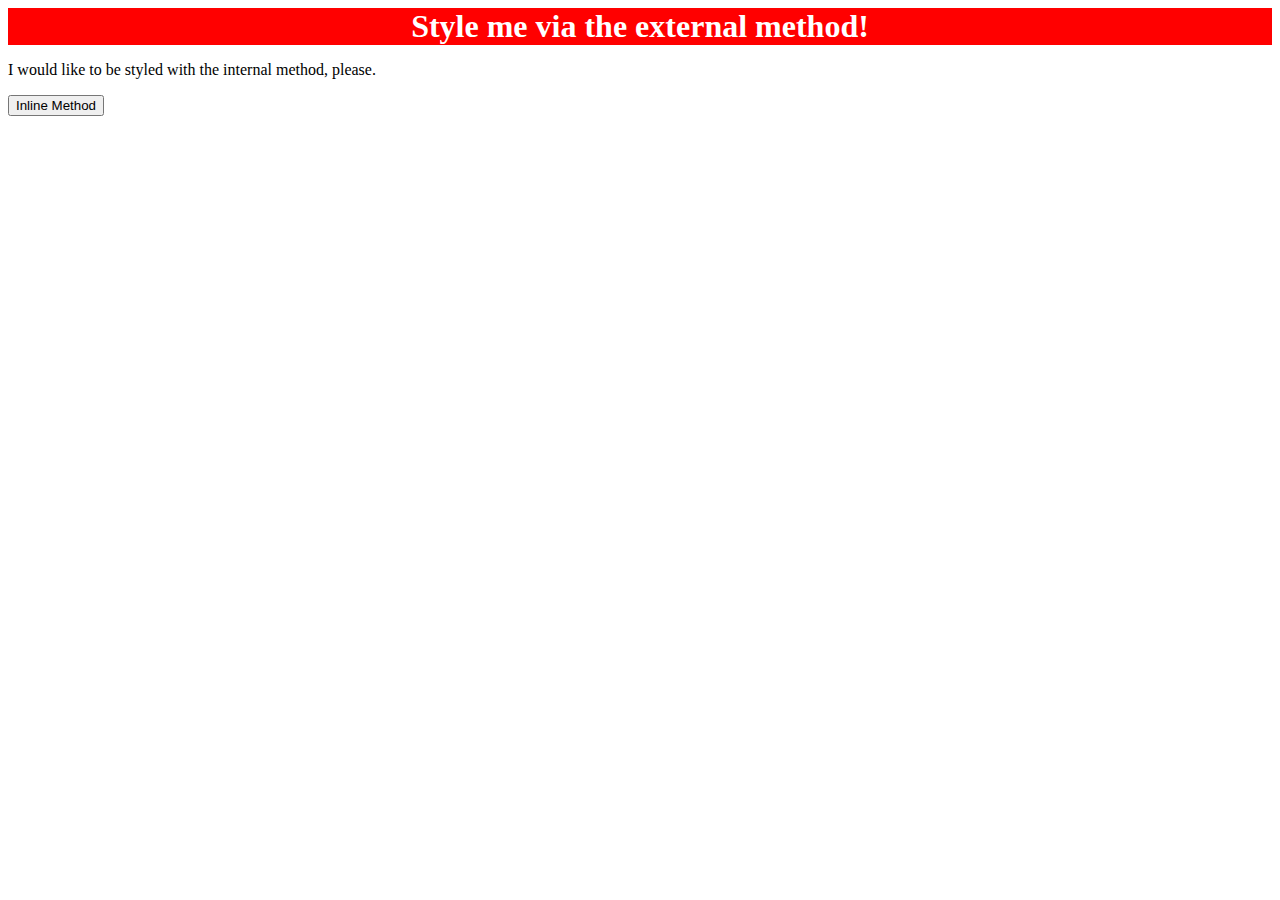
<file: foundations/intro-to-css/01-css-methods/index.html>
<!DOCTYPE html>
<html lang="en">
  <head>
    <link rel="stylesheet" href="styles.css"
    <meta charset="UTF-8">
    <meta http-equiv="X-UA-Compatible" content="IE=edge">
    <meta name="viewport" content="width=device-width, initial-scale=1.0">
    <title>Methods for Adding CSS</title>
  </head>
  <body>
    <div>Style me via the external method!</div>
    <p>I would like to be styled with the internal method, please.</p>
    <button>Inline Method</button>
  </body>
</html>
</file>
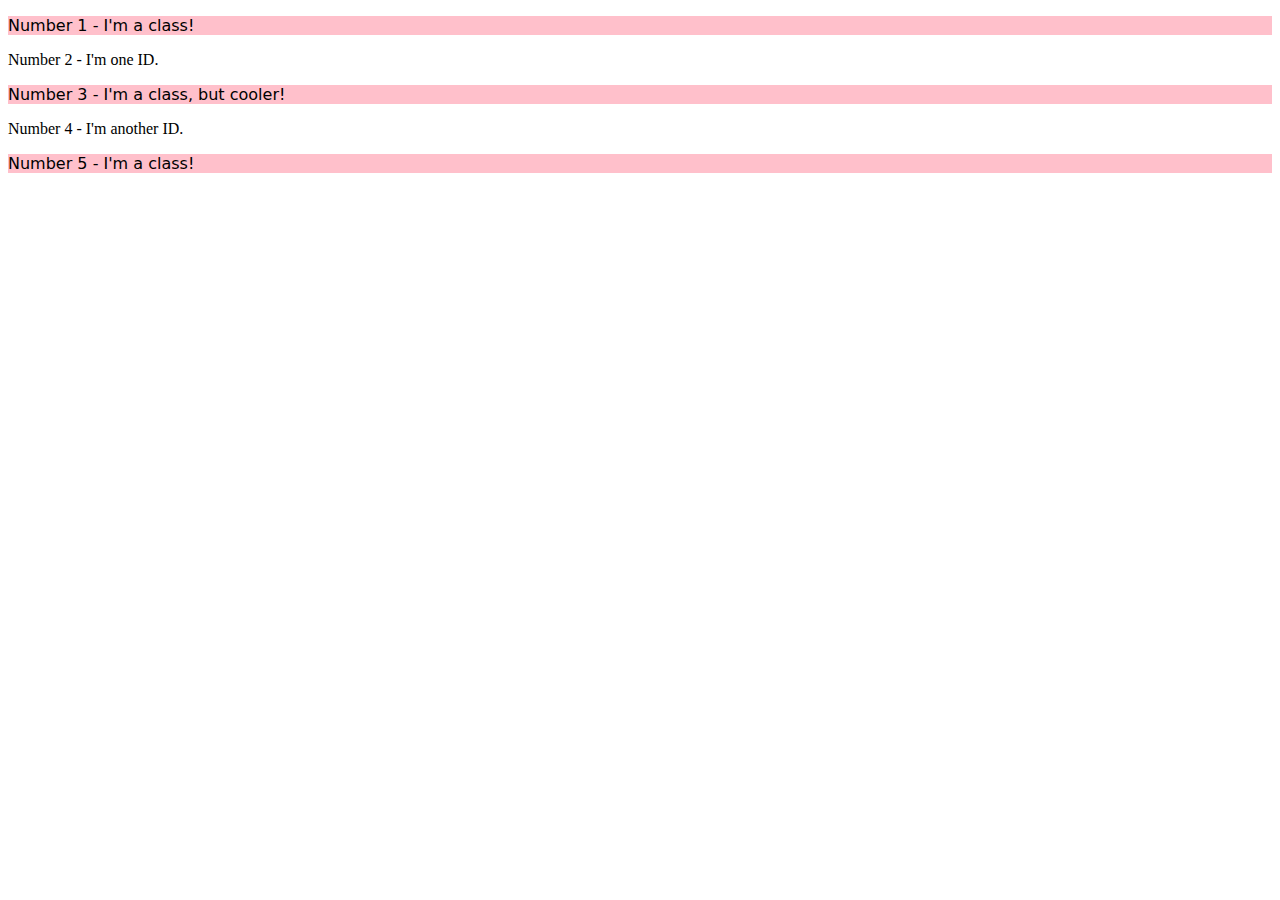
<file: foundations/intro-to-css/02-class-id-selectors/index.html>
<!DOCTYPE html>
<html lang="en">
  <head>
    <meta charset="UTF-8">
    <meta http-equiv="X-UA-Compatible" content="IE=edge">
    <meta name="viewport" content="width=device-width, initial-scale=1.0">
    <title>Class and ID Selectors</title>
    <link rel="stylesheet" href="style.css">
  </head>
  <body>
    <p class="odd">Number 1 - I'm a class!</p>
    <div>Number 2 - I'm one ID.</div>
    <p class="odd">Number 3 - I'm a class, but cooler!</p>
    <div>Number 4 - I'm another ID.</div>
    <p class="odd">Number 5 - I'm a class!</p>
  </body>
</html>
</file>
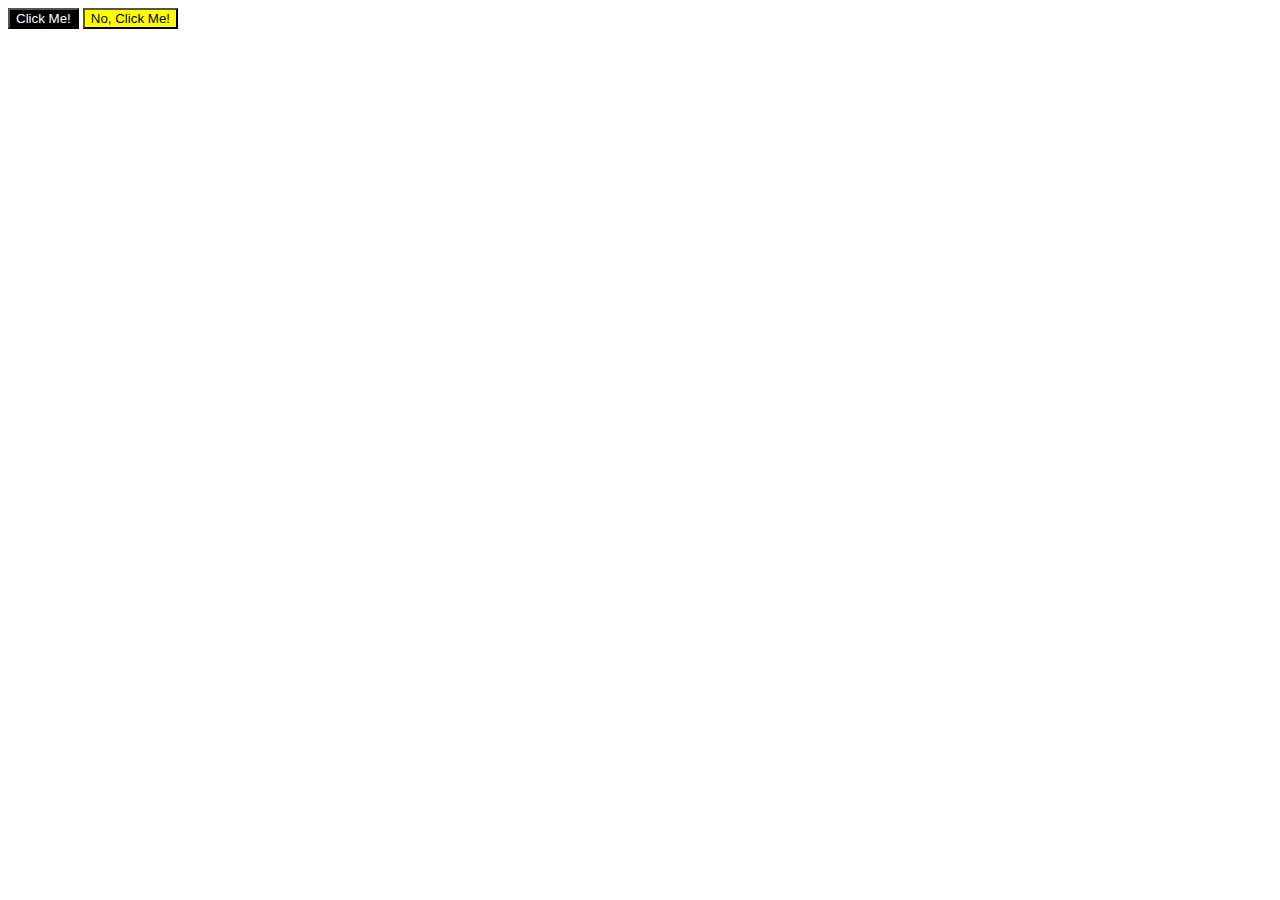
<file: foundations/intro-to-css/03-grouping-selectors/index.html>
<!DOCTYPE html>
<html lang="en">
  <head>
    <meta charset="UTF-8">
    <meta http-equiv="X-UA-Compatible" content="IE=edge">
    <meta name="viewport" content="width=device-width, initial-scale=1.0">
    <title>Grouping Selectors</title>
    <link rel="stylesheet" href="style.css">
  </head>
  <body>
    <button class="button1">Click Me!</button>
    <button class="button2">No, Click Me!</button>
  </body>
</html>
</file>
<file: foundations/intro-to-css/01-css-methods/styles.css>
div {
    background-color: red;
    color: white;
    font-size: 32px;
    text-align: center;
    font-weight: bold;
}
</file>
<file: foundations/intro-to-css/02-class-id-selectors/style.css>
.odd {
    background-color: pink;
    font-family: Verdana, "DejaVu Sans", sans-serif;
}
#line2 {
    color: blue;
    font-size: 36px;
}
</file>
<file: foundations/intro-to-css/03-grouping-selectors/style.css>
.button1
.button2 {
    font-size: 28px;
    font-family: Helvetica, "Times New Roman, sans-serif";
}
.button1 {
    color: white;
    background-color: black;
}
.button2 {
    background-color: yellow;
}
</file>
